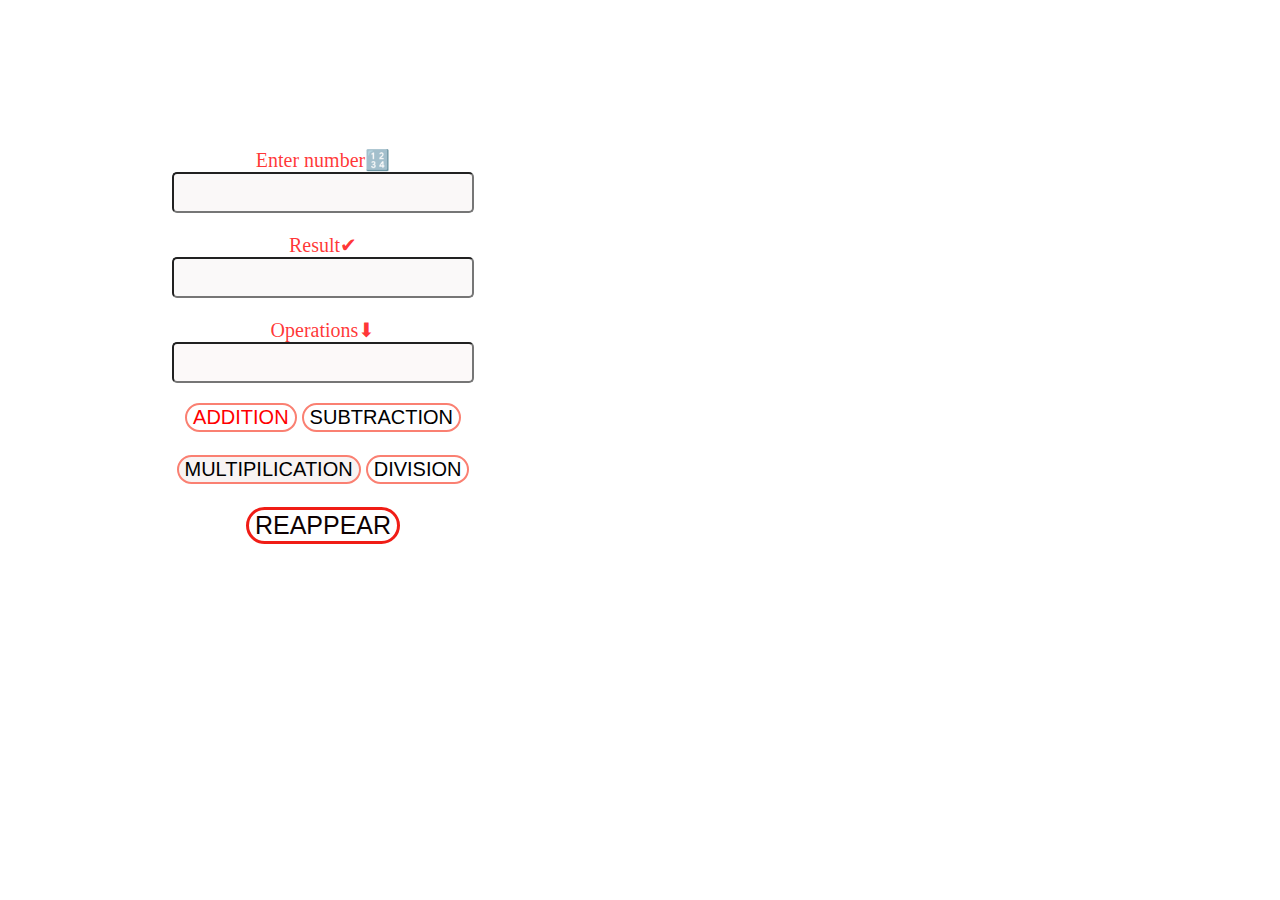
<file: index.html>
<!DOCTYPE html>
<html lang="en">
<head>
    <meta charset="UTF-8">
    <meta name="viewport" content="width=device-width, initial-scale=1.0">
    <title>Document</title>
    <link rel="stylesheet" href="./style.css">
</head>
<body>
  <div class="card">
    <div class="box">
        <center>
    <label for="number" id="n1">Enter number🔢</label>
    <input type="text"  id="num"><br>
    <label for="text" id="r1">Result✔</label>
    <input type="text" id="para1"><br>
    <label for="text" id="e1">Operations⬇</label>
    <input type="text"  id="para2">
     </div>
      <button onclick="by_add()" class="b1">ADDITION</button>
      <button onclick="by_sub()" class="b2">SUBTRACTION</button>
      <BR>
      <BR>
      <button onclick="by_mul()" class="b3">MULTIPILICATION</button>
      <button onclick="by_div()" class="b4">DIVISION</button>
      <br>
      <br>
      <button onclick="by_tot()" class="b5">REAPPEAR</button>
      </center>
   </div>
    <script src="script.js"></script>
</body>
</html>
</file>
<file: style.css>
.card{
    text-align: center;
    width: 350px;
    height: 300px;
    margin-left: auto;
    margin-right: auto;
    margin: 100px;
    padding: 20px;
  }
  body{
    color: rgba(255, 0, 0, 0.795);
    background-image: url("https://t4.ftcdn.net/jpg/02/99/84/89/360_F_299848927_S0EwX0P6HWGigW6qZWFIBaczKMQuq5D9.jpg" );
    padding: 20px;
    font-size: 20px;
    font-family:cursive;
  }
  .b1 {
    background-color: white; 
    color: rgb(255, 0, 0); 
    border-radius:25px;
    border: 2px solid salmon;
    font-size: 20px;
  }
  
  .b1:hover {
    background-color:salmon;
    color: white;
  }
  
  .b2 {
    background-color: white; 
    color: black; 
    border-radius:25px;
    border: 2px solid salmon;
    font-size: 20px;
  }
  
  .b2:hover {
    background-color:salmon;
    color: white;
  }
  
  .b3 {
    background-color: rgb(248, 243, 243); 
    color: black; 
    border-radius:25px;
    border: 2px solid salmon;
    font-size:20px;
  }
  
  .b3:hover {
    background-color: salmon;
    color:black;
  }
  
  .b4 {
    background-color: white;
    color: black;
    border-radius:25px;
    border: 2px solid salmon;
    font-size: 20px;
  }
  
  .b4:hover {background-color: salmon;
  color: rgb(233, 23, 23);}
  
  .b5 {
    background-color: white;
    color: rgb(14, 1, 1);
    border-radius:25px;
    border: 3px solid rgb(240, 29, 22);
    font-size: 25px;
  }
  
  .b5:hover {
    background-color: rgba(228, 221, 221, 0.548);
    color: rgb(224, 48, 48);
  }
  #num{
   padding-bottom: 10px;
    margin-bottom: 20px;
    border-radius: 5px ;
    background-color: rgb(250, 248, 248);
    font-size: 22px;
    font-weight: bold;
    text-align: center;
    color: rgba(133, 18, 18, 0.815);
  }
  #para1{
    padding-bottom: 10px;
    margin-bottom: 20px;
    border-radius: 5px ;
    background-color: rgb(250, 249, 249);
    font-size: 22px;
    font-weight: bold;
    text-align: center;
    color: rgba(107, 49, 49, 0.815);
  
  }
  #para2{
    padding-bottom: 10px;
    margin-bottom: 20px;
    border-radius: 5px ;
    background-color: rgb(252, 249, 249);
    font-size: 22px;
    font-weight: bold;
    text-align: center;
    color: rgba(107, 49, 49, 0.815);
  
  }
</file>
